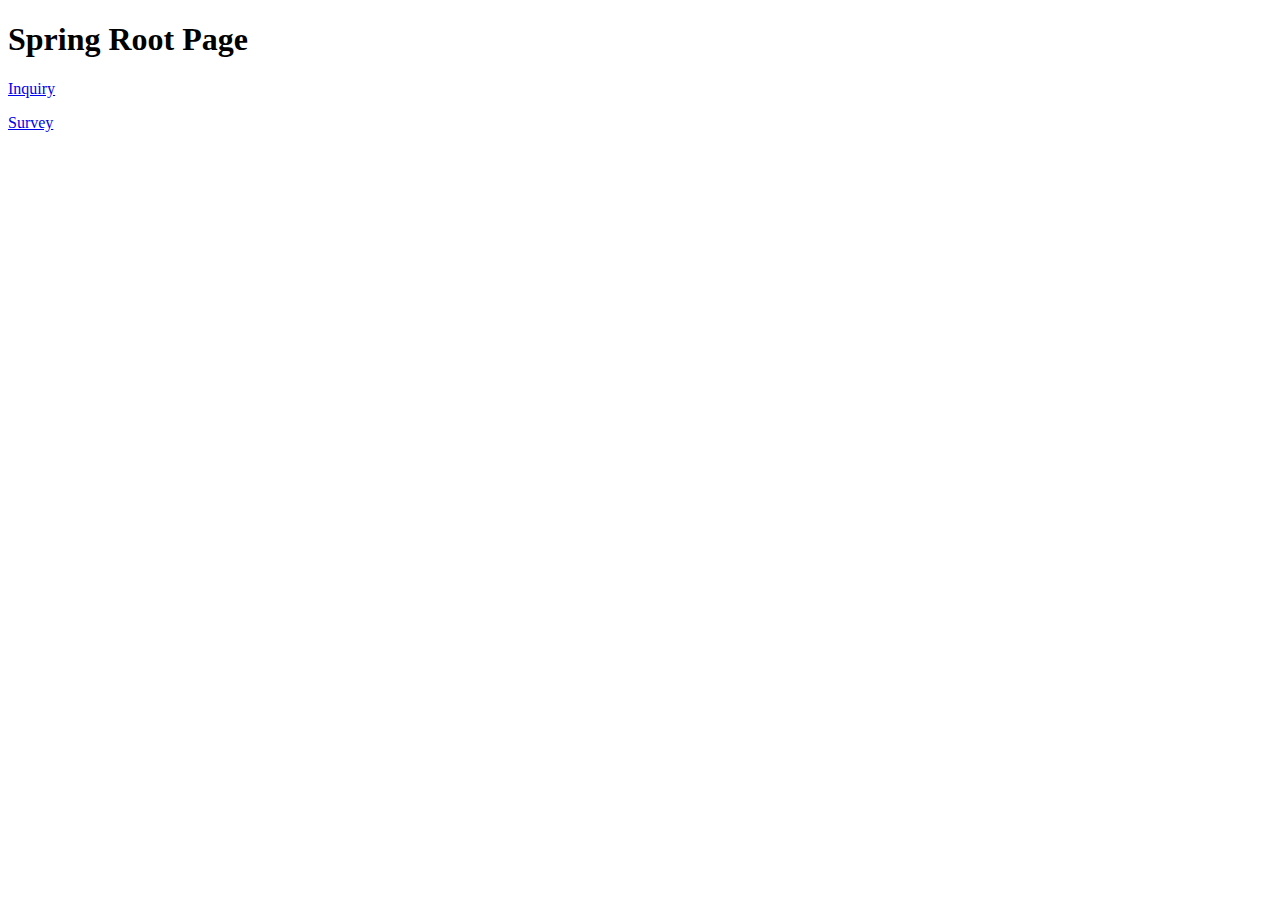
<file: WebBeginnerAnswer/src/main/resources/templates/index.html>
<!DOCTYPE html>
<html xmlns:th="http://www.thymeleaf.org">
<head>
<meta charset="UTF-8">
<title>Insert title here</title>
</head>
<body>
<h1>Spring Root Page</h1>
<p><a href="#" th:href="@{/inquiry}">Inquiry</a></p>
<p><a href="#" th:href="@{/survey}">Survey</a></p>
</body>
</html>
</file>
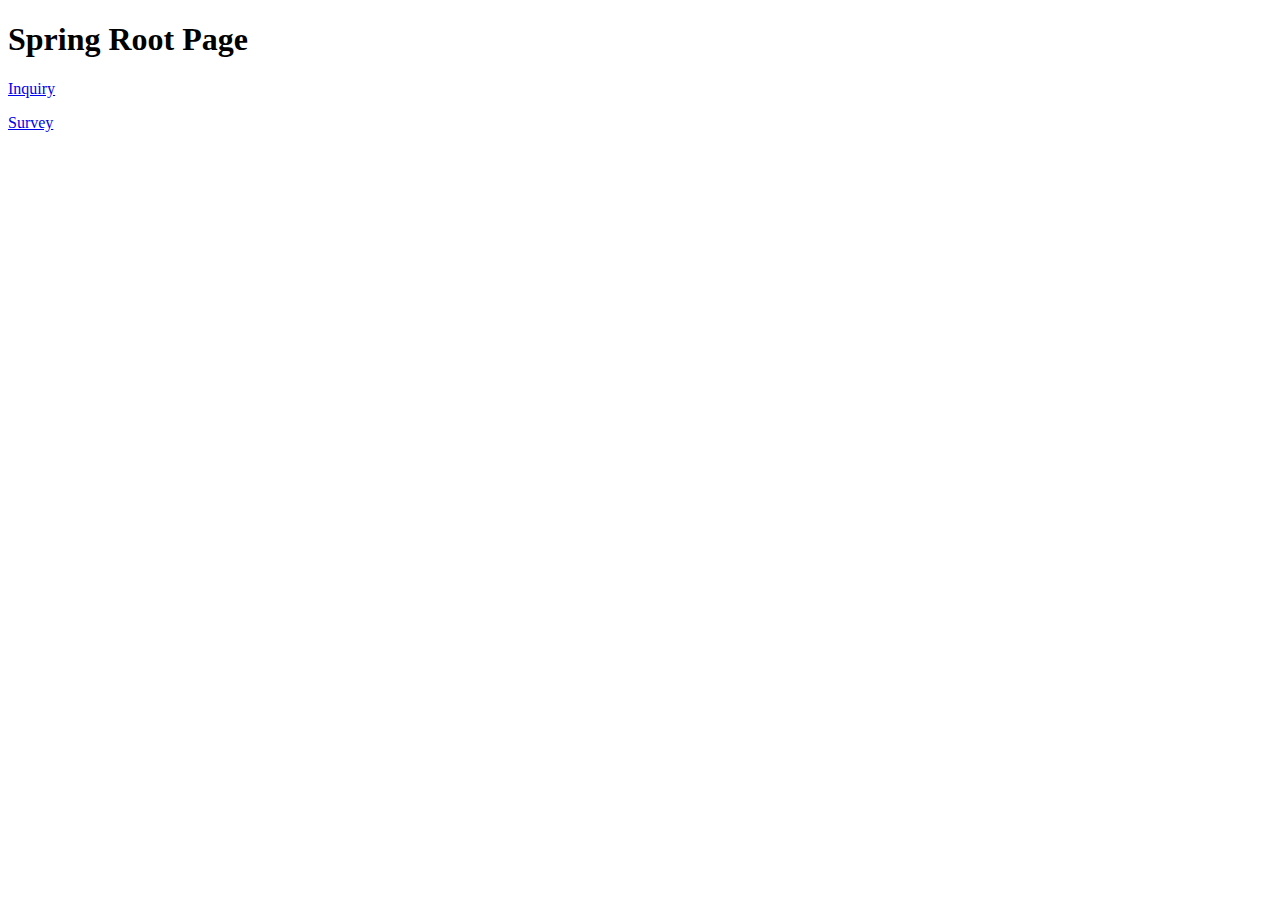
<file: WebBeginnerStarter/src/main/resources/templates/index.html>
<!DOCTYPE html>
<html xmlns:th="http://www.thymeleaf.org">
<head>
<meta charset="UTF-8">
<title>Insert title here</title>
</head>
<body>
<h1>Spring Root Page</h1>
<p><a href="#" th:href="@{/inquiry}">Inquiry</a></p>
<p><a href="#" th:href="@{/survey}">Survey</a></p>
</body>
</html>
</file>
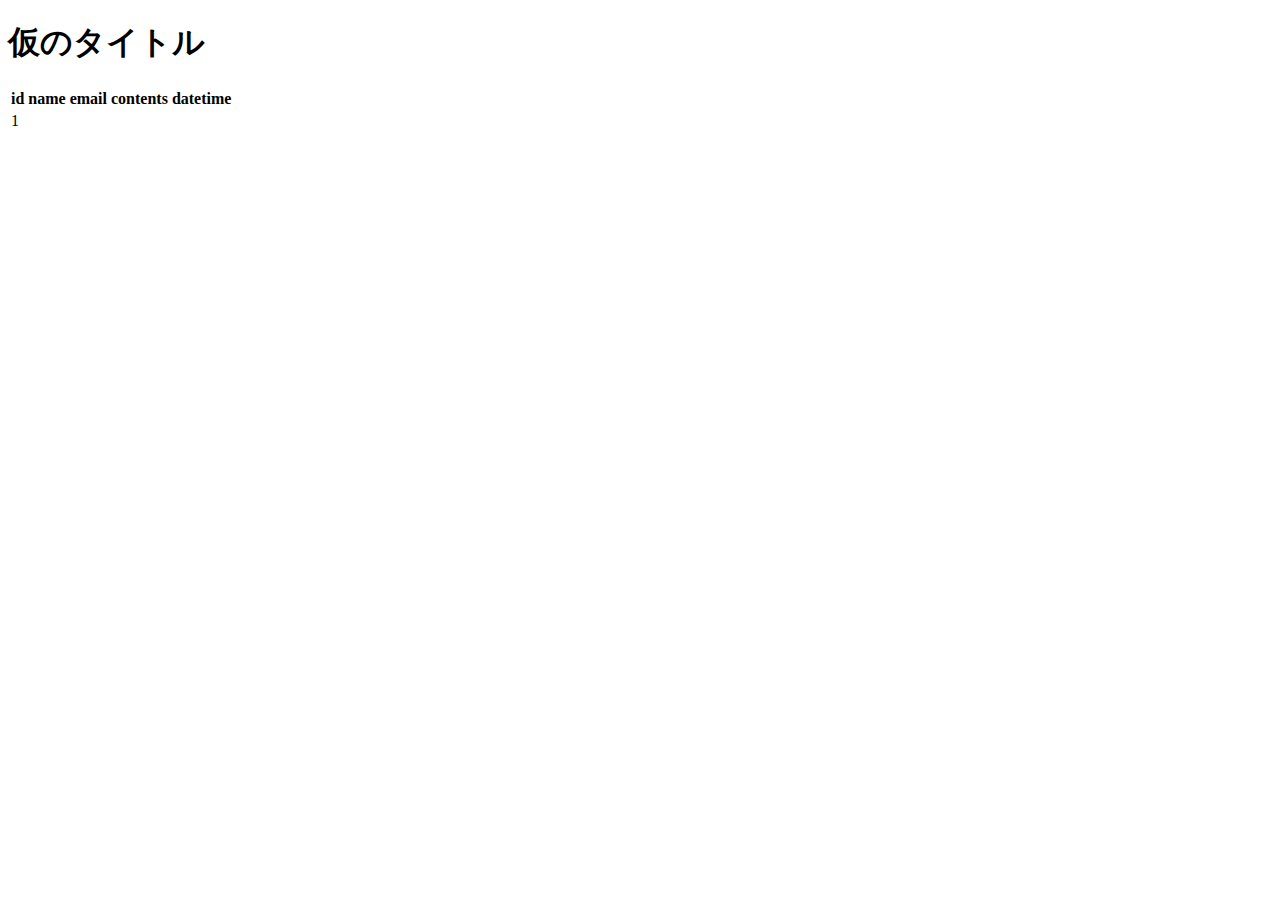
<file: WebBeginnerAnswer/src/main/resources/templates/inquiry/index.html>
<!DOCTYPE html>
<html xmlns:th="http://www.thymeleaf.org">
<head>
<meta charset="UTF-8">
<title th:text="${title}">Insert title here</title>
</head>
<body>
<div th:replace="~{block/header::headerA}"></div>
<h1 th:text="${title}">仮のタイトル</h1>
<table>
	<tr>
		<th>id</th><th>name</th><th>email</th><th>contents</th><th>datetime</th>
	</tr>
	<tr th:each="inquiry : ${inquiryList}">
		<td th:text="${inquiry.id}">1</td>
		<td th:text="${inquiry.name}"></td>
		<td th:text="${inquiry.email}"></td>
		<td th:text="${inquiry.contents}"></td>
		<td th:text="${inquiry.created}"></td>
	</tr>
</table>
</body>
</html>
</file>
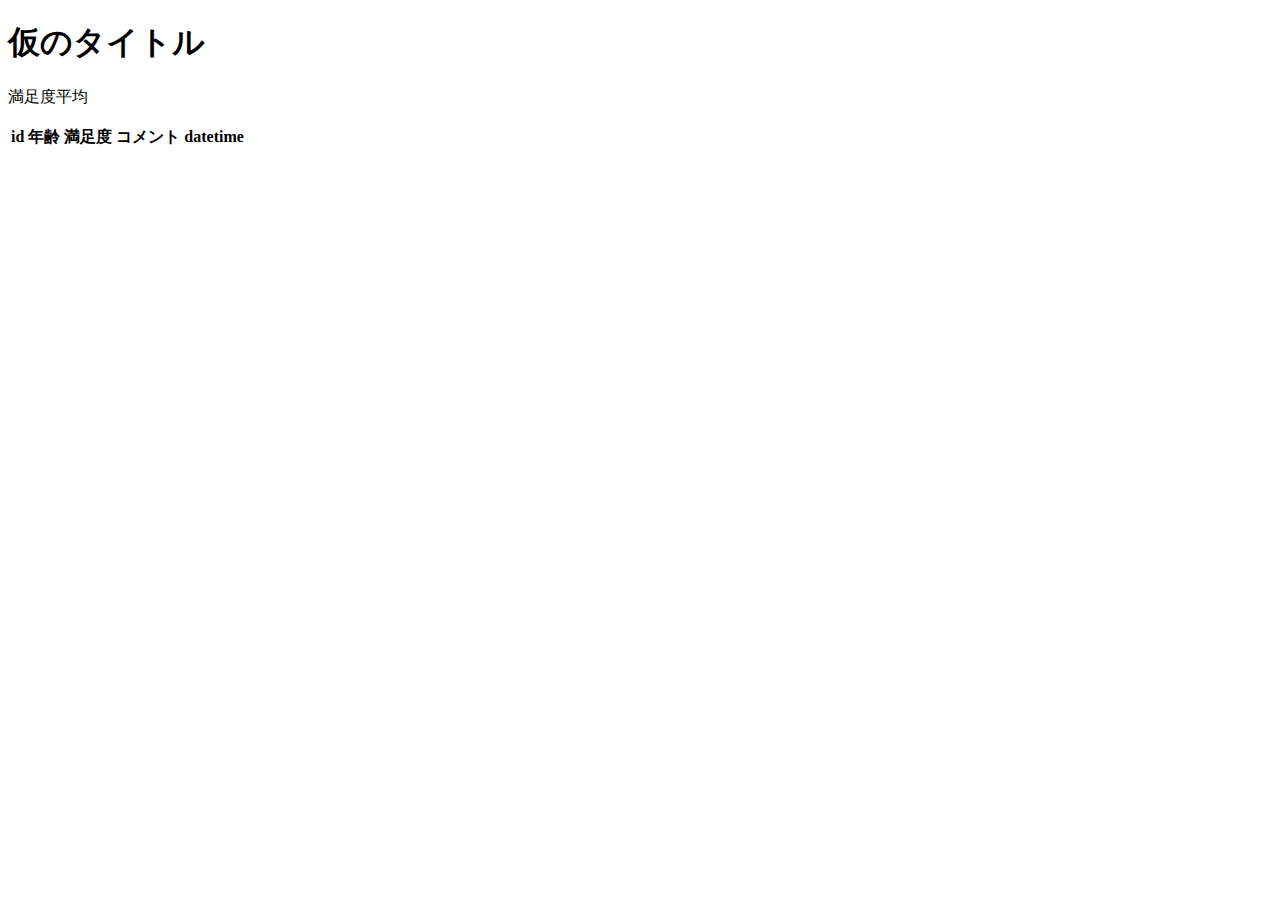
<file: WebBeginnerAnswer/src/main/resources/templates/survey/index.html>
<!DOCTYPE html>
<html xmlns="http://www.w3.org/1999/xhtml"
      xmlns:th="http://www.thymeleaf.org">
<head>
<meta charset="UTF-8">
<title th:text="${title}">Insert title here</title>
</head>
<body>
<div th:replace="~{block/header::headerA}"></div>
<h1 th:text="${title}">仮のタイトル</h1>
<p>満足度平均<span th:text="${average}"></span></p>
<table>
<tr>
	<th>id</th><th>年齢</th><th>満足度</th><th>コメント</th><th>datetime</th>
</tr>
<tr th:each="survey : ${surveyList}">
	<td th:text="${survey.id}"></td>
	<td th:text="${survey.age}"></td>
	<td th:text="${survey.satisfaction}"></td>
	<td th:text="${survey.comment}"></td>
	<td th:text="${survey.created}"></td>
</tr>
</table>
</body>
</html>
</file>
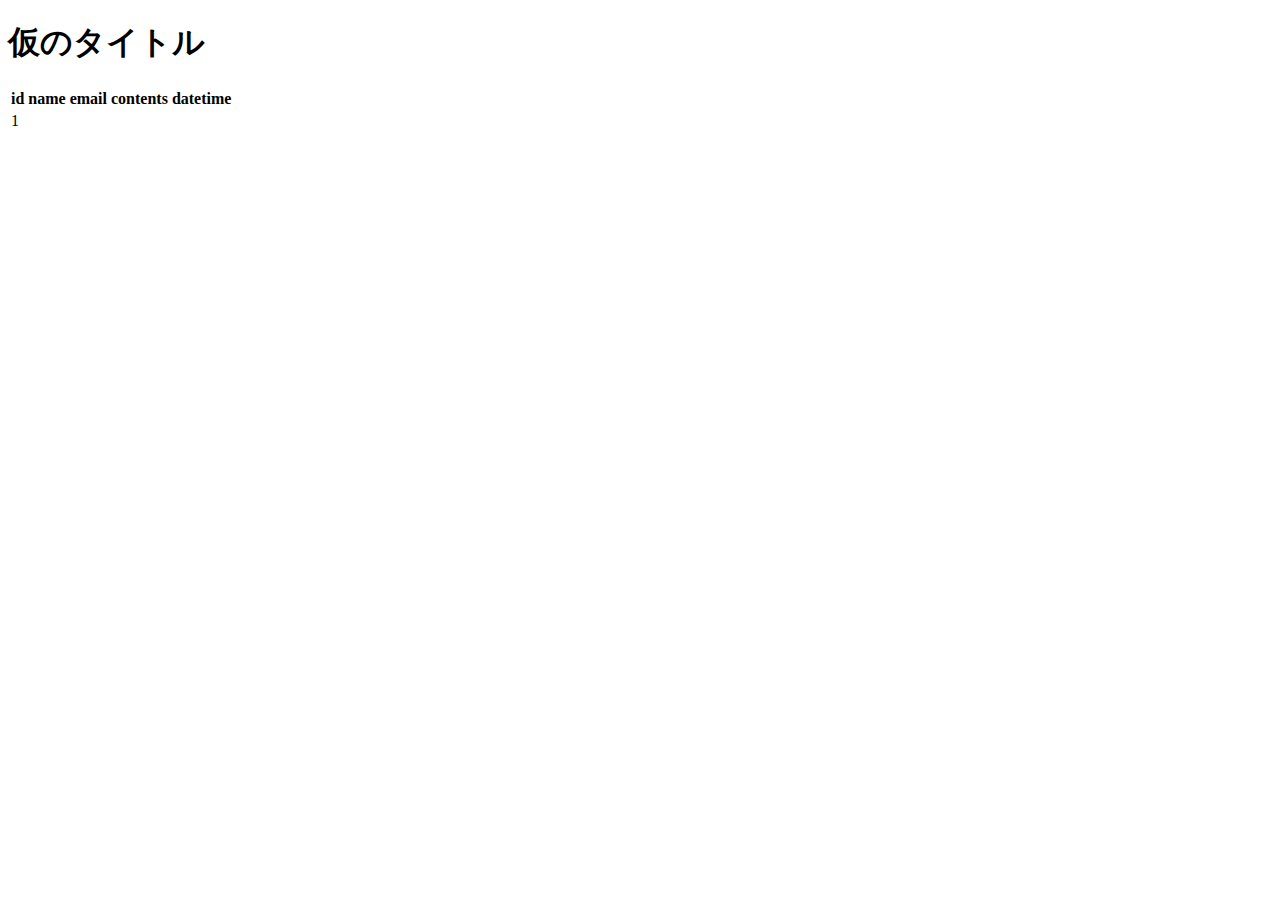
<file: WebBeginnerStarter/src/main/resources/templates/inquiry/index.html>
<!DOCTYPE html>
<html xmlns:th="http://www.thymeleaf.org">
<head>
<meta charset="UTF-8">
<title th:text="${title}">Insert title here</title>
</head>
<body>
<div th:replace="~{block/header::headerA}"></div>
<h1 th:text="${title}">仮のタイトル</h1>
<table>
	<tr>
		<th>id</th><th>name</th><th>email</th><th>contents</th><th>datetime</th>
	</tr>
	<tr th:each="inquiry : ${inquiryList}">
		<td th:text="${inquiry.id}">1</td>
		<td th:text="${inquiry.name}"></td>
		<td th:text="${inquiry.email}"></td>
		<td th:text="${inquiry.contents}"></td>
		<td th:text="${inquiry.created}"></td>
	</tr>
</table>
</body>
</html>
</file>
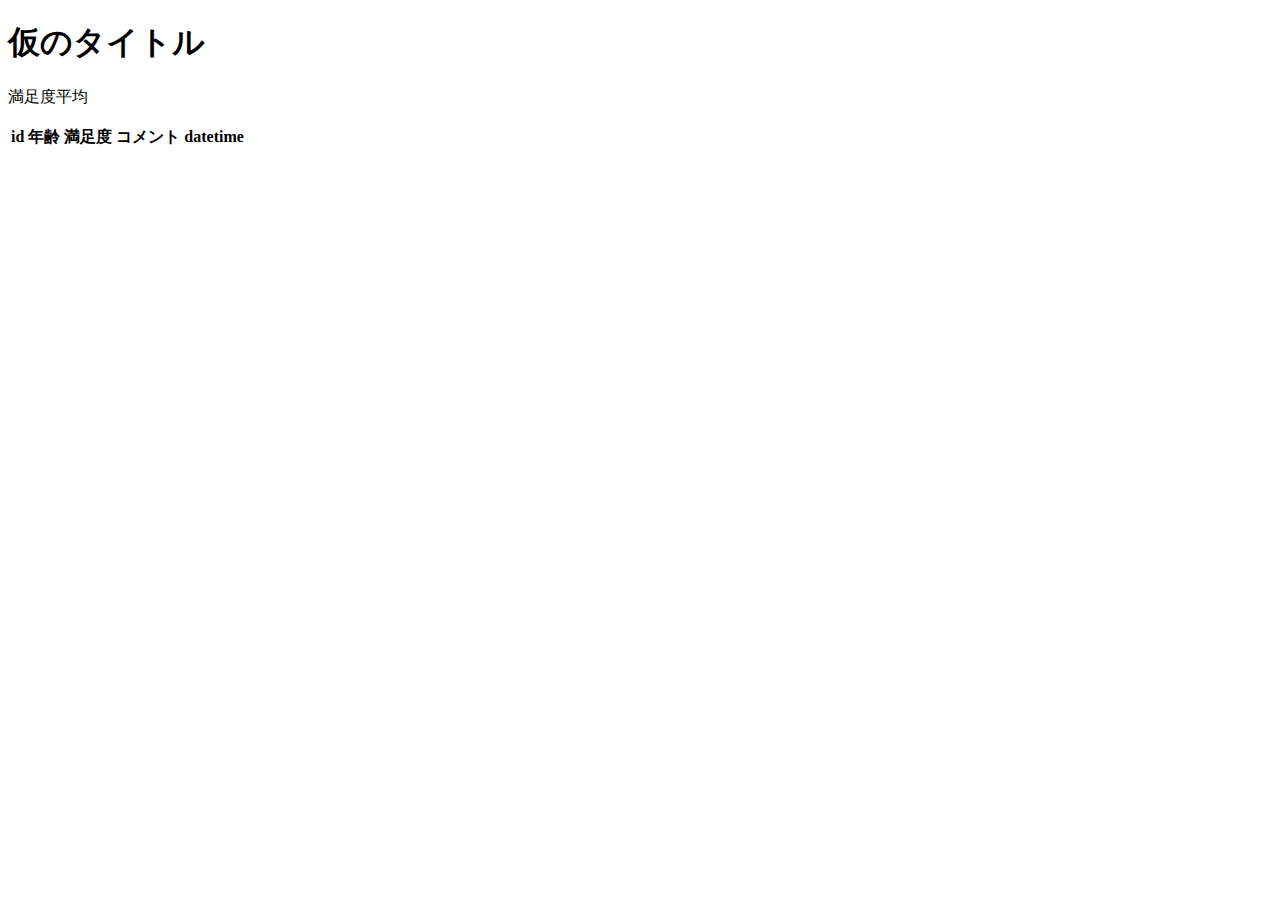
<file: WebBeginnerStarter/src/main/resources/templates/survey/index.html>
<!DOCTYPE html>
<html xmlns="http://www.w3.org/1999/xhtml"
      xmlns:th="http://www.thymeleaf.org">
<head>
<meta charset="UTF-8">
<title th:text="${title}">Insert title here</title>
</head>
<body>
<div th:replace="~{block/header::headerA}"></div>
<h1 th:text="${title}">仮のタイトル</h1>
<p>満足度平均<span th:text="${average}"></span></p>
<table>
<tr>
	<th>id</th><th>年齢</th><th>満足度</th><th>コメント</th><th>datetime</th>
</tr>
<tr th:each="survey : ${surveyList}">
	<td th:text="${survey.id}"></td>
	<td th:text="${survey.age}"></td>
	<td th:text="${survey.satisfaction}"></td>
	<td th:text="${survey.comment}"></td>
	<td th:text="${survey.created}"></td>
</tr>
</table>
</body>
</html>
</file>
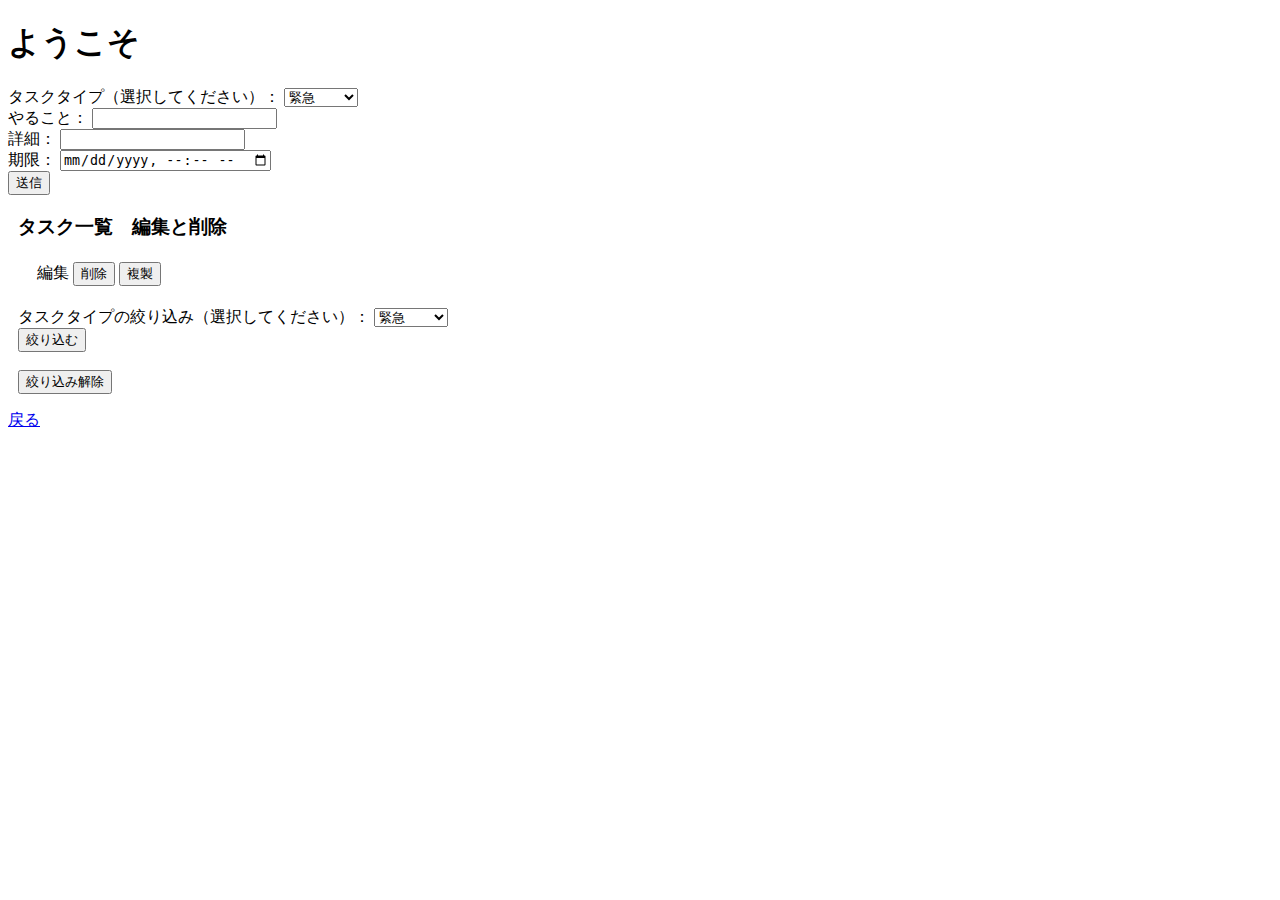
<file: WebToDoAnswer/src/main/resources/templates/task/index.html>
<!DOCTYPE html>
<html xmlns:th="http://www.thymeleaf.org">
<head>
<meta charset="UTF-8">
<title>CRUDforTask</title>
</head>
<body>
<h1 th:text="${title}">ようこそ</h1>
<p th:if="${complete}" th:text="${complete}"></p>
<form method="POST" th:action="${taskForm.newTask}? @{/task/insert} : @{/task/update}" th:object="${taskForm}">
	<label>タスクタイプ（選択してください）：</label>
	<select name="typeId">
	<option value="1" th:selected="*{typeId == 1}">緊急</option>
	<option value="2" th:selected="*{typeId == 2}">重要</option>
	<option value="3" th:selected="*{typeId == 3}">できれば</option>
	</select><br>
	<div th:if="${#fields.hasErrors('typeId')}" th:errors="*{typeId}"></div>
	<label>やること：</label>
	<input type="text" name="title" th:value="*{title}" /><br>
	<div th:if="${#fields.hasErrors('title')}" th:errors="*{title}"></div>
	<label>詳細：</label>
	<input type="text" name="detail" th:value="*{detail}" /><br>
	<div th:if="${#fields.hasErrors('detail')}" th:errors="*{detail}"></div>
	<label>期限：</label>
	<input type="datetime-local" name="deadline" th:value="*{deadline}" /><br>
	<div th:if="${#fields.hasErrors('deadline')}" th:errors="*{deadline}"></div>
	<input  th:if="${taskId}" type="hidden" name="taskId" th:value="${taskId}">
	<input type="submit" value="送信">
</form>
<div th:if="${taskForm.newTask}" style="margin:10px">
<h3>タスク一覧　編集と削除</h3>
<table>
	<tr th:each="obj : ${list}">
		<td th:text=${obj.id}></td>
		<td th:text=${obj.title}></td>
		<td th:text=${obj.deadline}></td>
		<td th:text=${obj.taskType.type}></td>
		<td><a type="button" th:href="@{/task/{id}(id=${obj.id})}">編集</a></td>
		<td>
			<form method="POST" th:action="@{/task/delete}">
			<input type="hidden" name="taskId" th:value="${obj.id}">
			<input type="submit" value="削除">
			</form>
		</td>
		<!-- 1-4　複製ボタンを作成する -->
		<td>
			<form method="GET" th:action="@{/task/duplicate}">
			<input type="hidden" name="taskId" th:value="${obj.id}">
			<input type="submit" value="複製">
			</form>
		</td>
	</tr>
</table>

<br>
<!-- 2-7 絞り込みボタンを作成する -->
<form method="GET" th:action="@{/task/selectType}" th:object="${taskForm}">
	<label>タスクタイプの絞り込み（選択してください）：</label>
	<select name="typeId">
	<option value="1" th:selected="*{typeId == 1}">緊急</option>
	<option value="2" th:selected="*{typeId == 2}">重要</option>
	<option value="3" th:selected="*{typeId == 3}">できれば</option>
	</select><br>
	<input type="submit" value="絞り込む">
</form>
<br>
<!-- 2-8 絞り込み解除ボタンを作成する -->
<form method="GET" th:action="@{/task}">
	<input type="submit" value="絞り込み解除">
</form>
</div>

<p th:unless="${taskForm.newTask}"><a href="#" th:href="@{/task}">戻る</a></p>

</body>
</html>
</file>
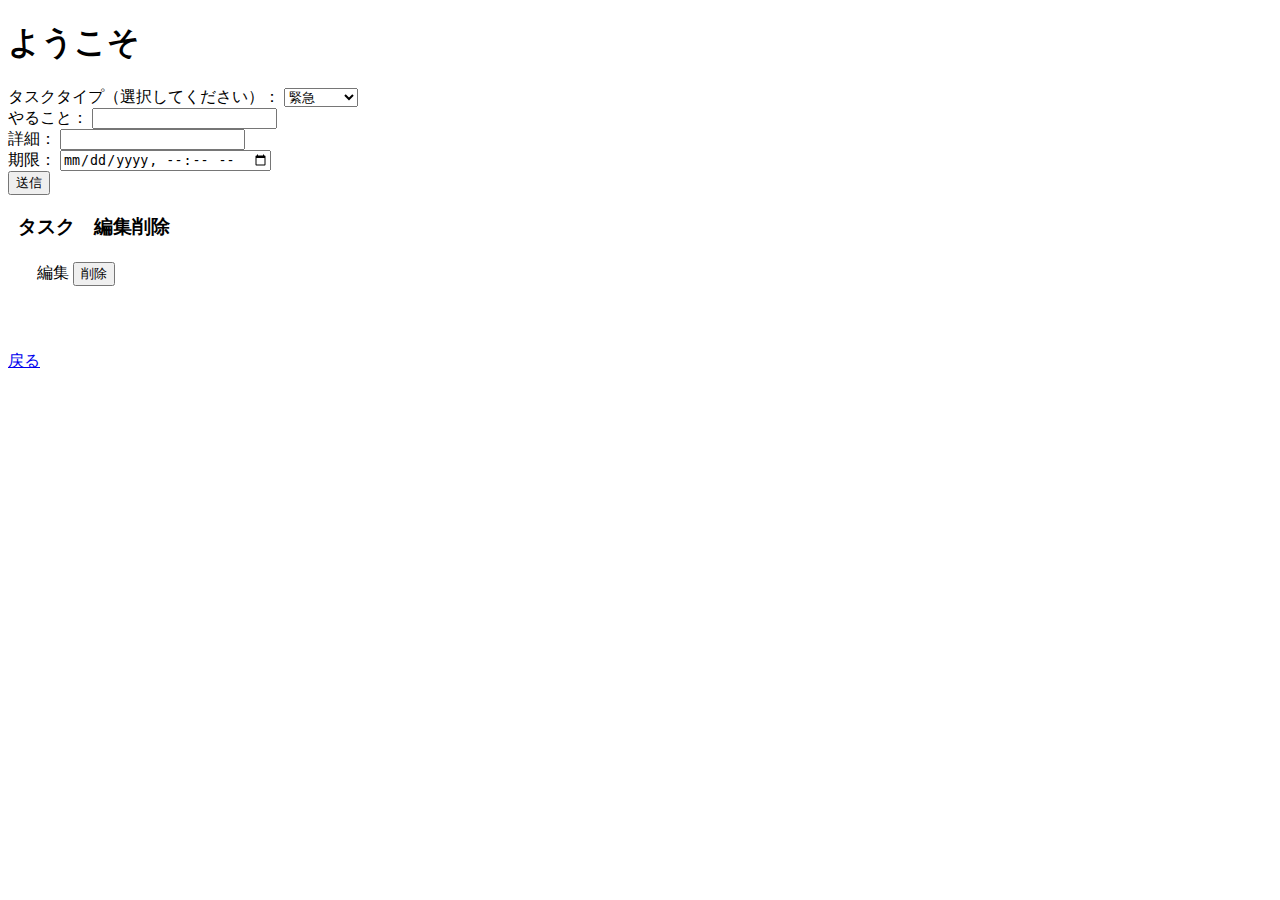
<file: WebToDoStarter/src/main/resources/templates/task/index.html>
<!DOCTYPE html>
<html xmlns:th="http://www.thymeleaf.org">
<head>
    <meta charset="UTF-8">
    <title>CRUDforTask</title>
</head>
<body>
<h1 th:text="${title}">ようこそ</h1>
<p th:if="${complete}" th:text="${complete}"></p>
<form method="POST" th:action="${taskForm.isNewTask}? @{/task/insert} : @{/task/update}" th:object="${taskForm}">
    <label>タスクタイプ（選択してください）：</label>
    <select name="typeId">
        <option value="1" th:selected="*{typeId == 1}">緊急</option>
        <option value="2" th:selected="*{typeId == 2}">重要</option>
        <option value="3" th:selected="*{typeId == 3}">できれば</option>
    </select><br>
    <div th:if="${#fields.hasErrors('typeId')}" th:errors="*{typeId}"></div>
    <label>やること：</label>
    <input type="text" name="title" th:value="*{title}"/><br>
    <div th:if="${#fields.hasErrors('title')}" th:errors="*{title}"></div>
    <label>詳細：</label>
    <input type="text" name="detail" th:value="*{detail}"/><br>
    <div th:if="${#fields.hasErrors('detail')}" th:errors="*{detail}"></div>
    <label>期限：</label>
    <input type="datetime-local" name="deadline" th:value="*{deadline}"/><br>
    <div th:if="${#fields.hasErrors('deadline')}" th:errors="*{deadline}"></div>
    <input th:if="${taskId}" type="hidden" name="taskId" th:value="${taskId}">
    <input type="submit" value="送信">
</form>
<div th:if="${taskForm.isNewTask}" style="margin:10px">
    <h3>タスク　編集削除</h3>
    <table>
        <tr th:each="obj : ${list}">
            <td th:text=${obj.id}></td>
            <td th:text=${obj.title}></td>
            <td th:text=${obj.deadline}></td>
            <td th:text=${obj.taskType.type}></td>
            <td><a type="button" th:href="@{/task/{id}(id=${obj.id})}">編集</a></td>
            <td>
                <form method="POST" th:action="@{/task/delete}">
                    <input type="hidden" name="taskId" th:value="${obj.id}">
                    <input type="submit" value="削除">
                </form>
                <!-- 1-4　複製ボタンを作成する -->
            </td>
        </tr>
    </table>
</div>
<br>
<!-- 2-7 絞り込みボタンを作成する -->
<br>
<!-- 2-8 絞り込み解除ボタンを作成する -->
<p th:unless="${taskForm.iNewTask}"><a href="#" th:href="@{/task}">戻る</a></p>

</body>
</html>
</file>
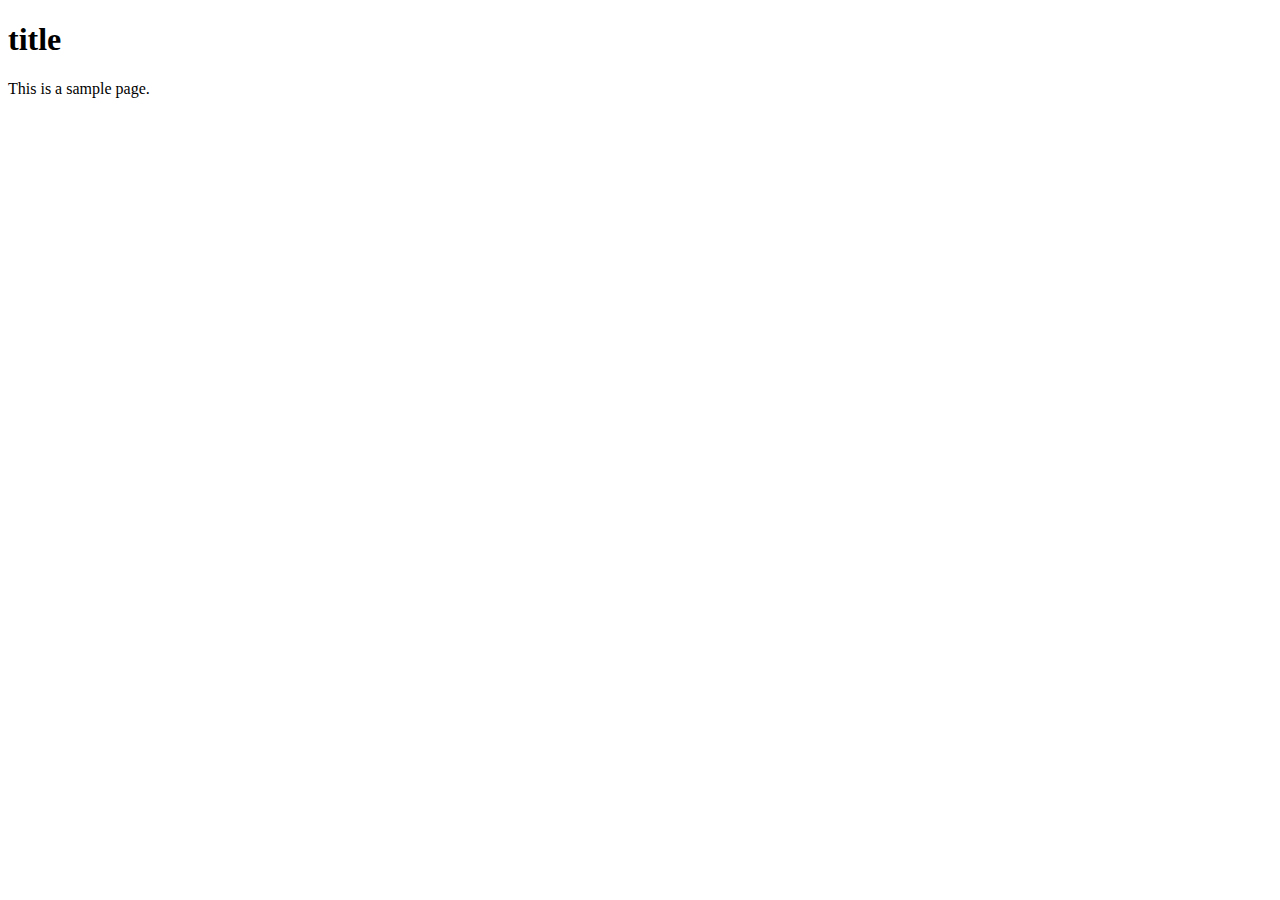
<file: WebBeginnerStarter/src/main/resources/test.html>
<!DOCTYPE html>
<html xmlns:th="http://www.thymeleaf.org">
<head>
<meta charset="UTF-8">
<title>Insert title here</title>
</head>
<body>
<h1>title</h1>
<p>This is a sample page.</p>
</body>
</html>
</file>
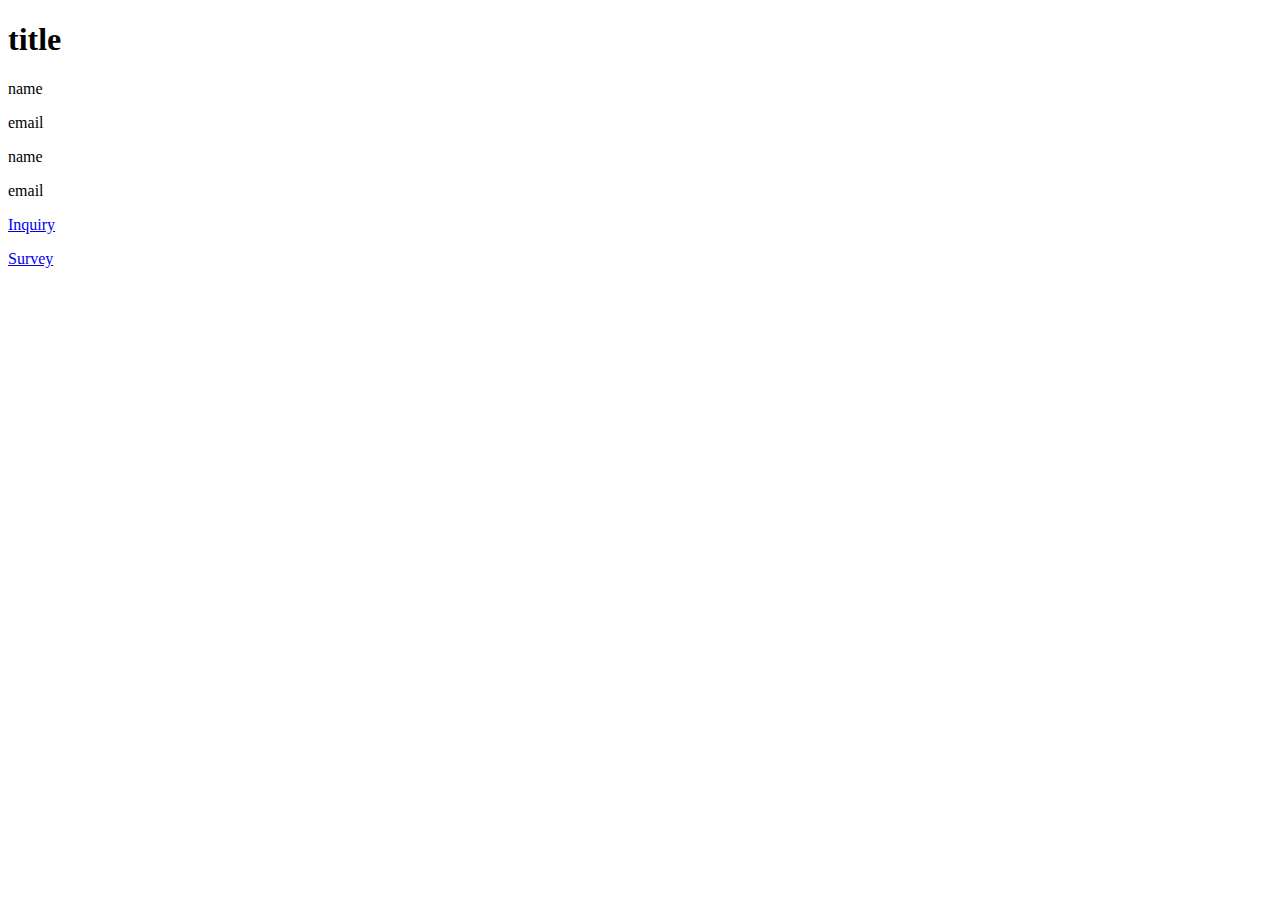
<file: WebBeginnerAnswer/src/main/resources/templates/test.html>
<!DOCTYPE html>
<html xmlns:th="http://www.thymeleaf.org">
<head>
<meta charset="UTF-8">
<title th:text="${title}">Insert title here</title>
</head>
<body>
<h1 th:text="${title}">title</h1>
<p th:text="${name}">name</p>
<p th:text="${email}">email</p>
<!-- 演習1-4 test.html内でname2,email2をpタグで出力させる -->
<p th:text="${name2}">name</p>
<p th:text="${email2}">email</p>
<!-- These are links to use for next lessons -->
<!-- こちらは後で使用されるリンクです -->
<p><a href="#" th:href="@{/inquiry}">Inquiry</a></p>
<p><a href="#" th:href="@{/survey}">Survey</a></p>
</body>
</html>
</file>
